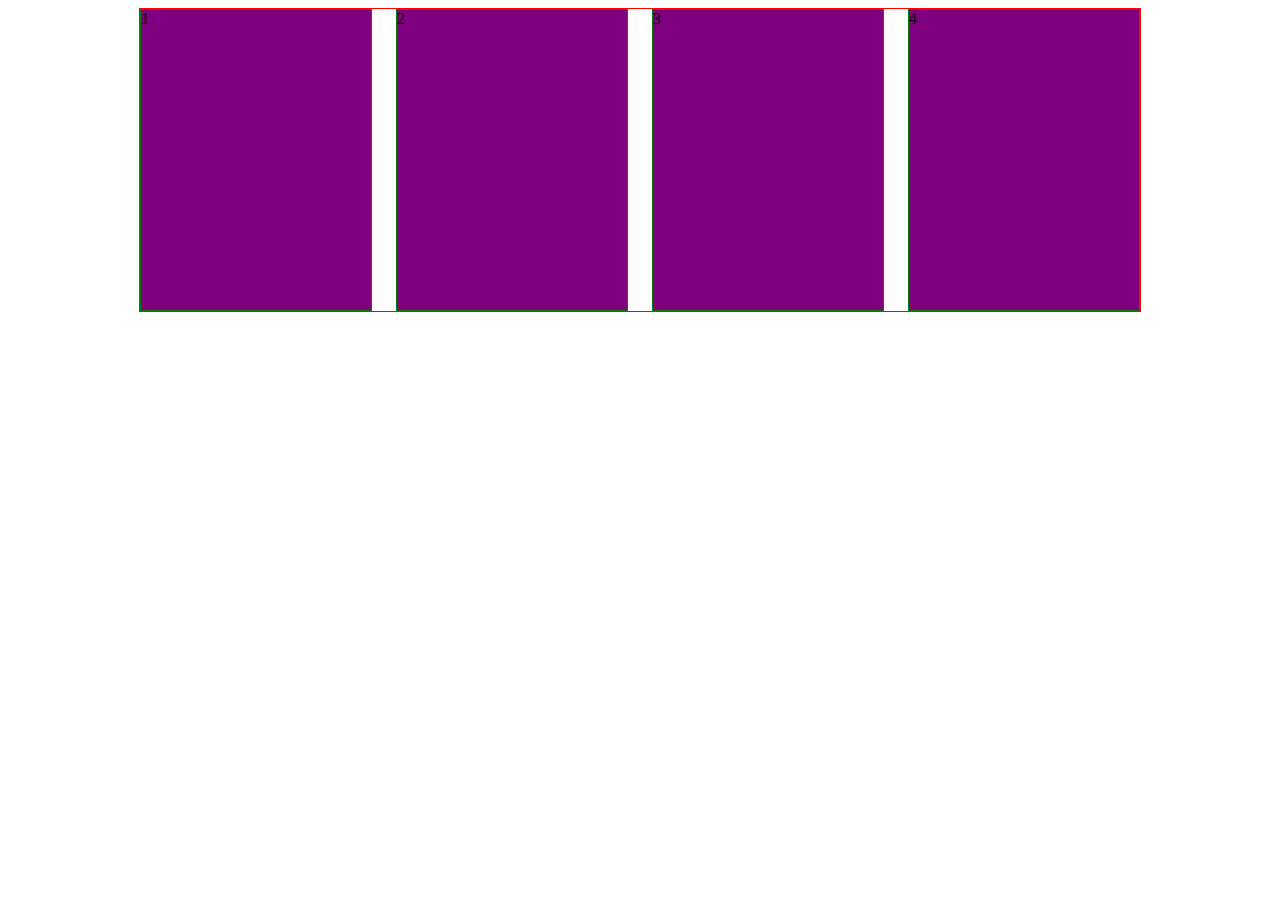
<file: GameWorld_CodeExample_lesson2/index.html>
<!DOCTYPE html>
<html>
<head>
	<meta charset="UTF-8">
	<meta name="description" content="Floats">
	<link rel="stylesheet" type="text/css" href="css/style.css">
	<title>Floats</title>
</head>
<body>
	
	<div class="products-container">
		<div class="product-item">1</div>
		<div class="product-item">2</div>
		<div class="product-item">3</div>
		<div class="product-item product-last-item">4</div>
		<div class="clearfix"></div>
	</div>

</body>
</html>
</file>
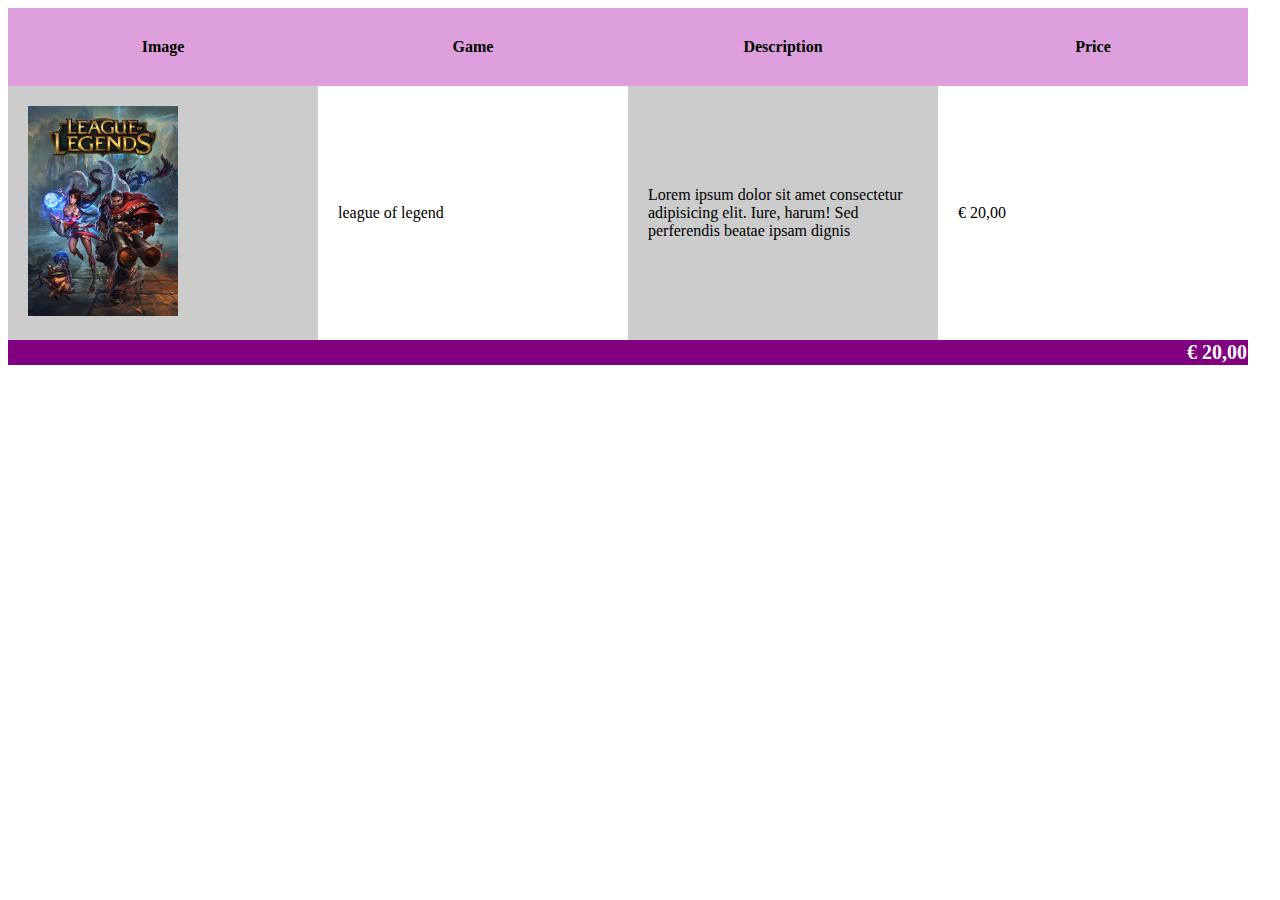
<file: GameWorld_CodeExample_lesson3/checkout.html>
<!DOCTYPE html>
<html>
<head>
	<meta charset="UTF-8">
	<meta name="description" content="checkout">
	<link rel="stylesheet" type="text/css" href="css/style.css">
	<title>Checkout</title>
</head>
<body>
	<table id="checkout-table">
		<thead>
			<tr>
				<th>Image</th>
				<th>Game</th>
				<th>Description</th>
				<th>Price</th>
			</tr>
		</thead>
		<tbody>

			<tr>
				<td><img src="images/GameBox.jpg"></td>
				<td>league of legend</td>
				<td>Lorem ipsum dolor sit amet consectetur adipisicing elit. Iure, harum! Sed perferendis beatae ipsam dignis</td>
				<td>&euro; 20,00</td>
			</tr>
			
		</tbody>
		<tfoot>
			<tr>
				<td colspan="4">&euro; 20,00</td>
			</tr>
		</tfoot>
	</table>
</body>
</html>
</file>
<file: GameWorld_CodeExample_lesson2/css/style.css>
.clearfix {
    clear: both;
}


.products-container {
    width: 1000px;
    border: 1px solid red;
    margin: auto;
}

.product-item {
    width: 230px;
    height: 300px;
    border: 1px solid green;
    background-color: purple;
    float: left;
    margin-right: 24px;

}

.product-last-item {
    margin-right: 0px;
    float: right;
}
</file>
<file: GameWorld_CodeExample_lesson3/css/style.css>
#checkout-table {
    border-collapse: collapse;
}

/*  1. Style for Thead checkout. */
#checkout-table thead {
    background-color: plum;
    margin-left: 25px;
}

#checkout-table th {
    padding: 30px;
    width: 250px;
    
}


/*  2.Style for Tbody */

#checkout-table tbody img{
    width: 150px;
}

#checkout-table tbody td {
    padding: 20px;
}

/* 3. Style for Tfoot */
#checkout-table tfoot {
    background-color: purple;
    color: white;
    font-size: 20px;
    font-weight: bold;
    text-align: right;

}

#chechout-table tfoot td{
    padding: 15px;
}

tbody tr :nth-child(odd)   {
    background-color: #ccc;
}
</file>
